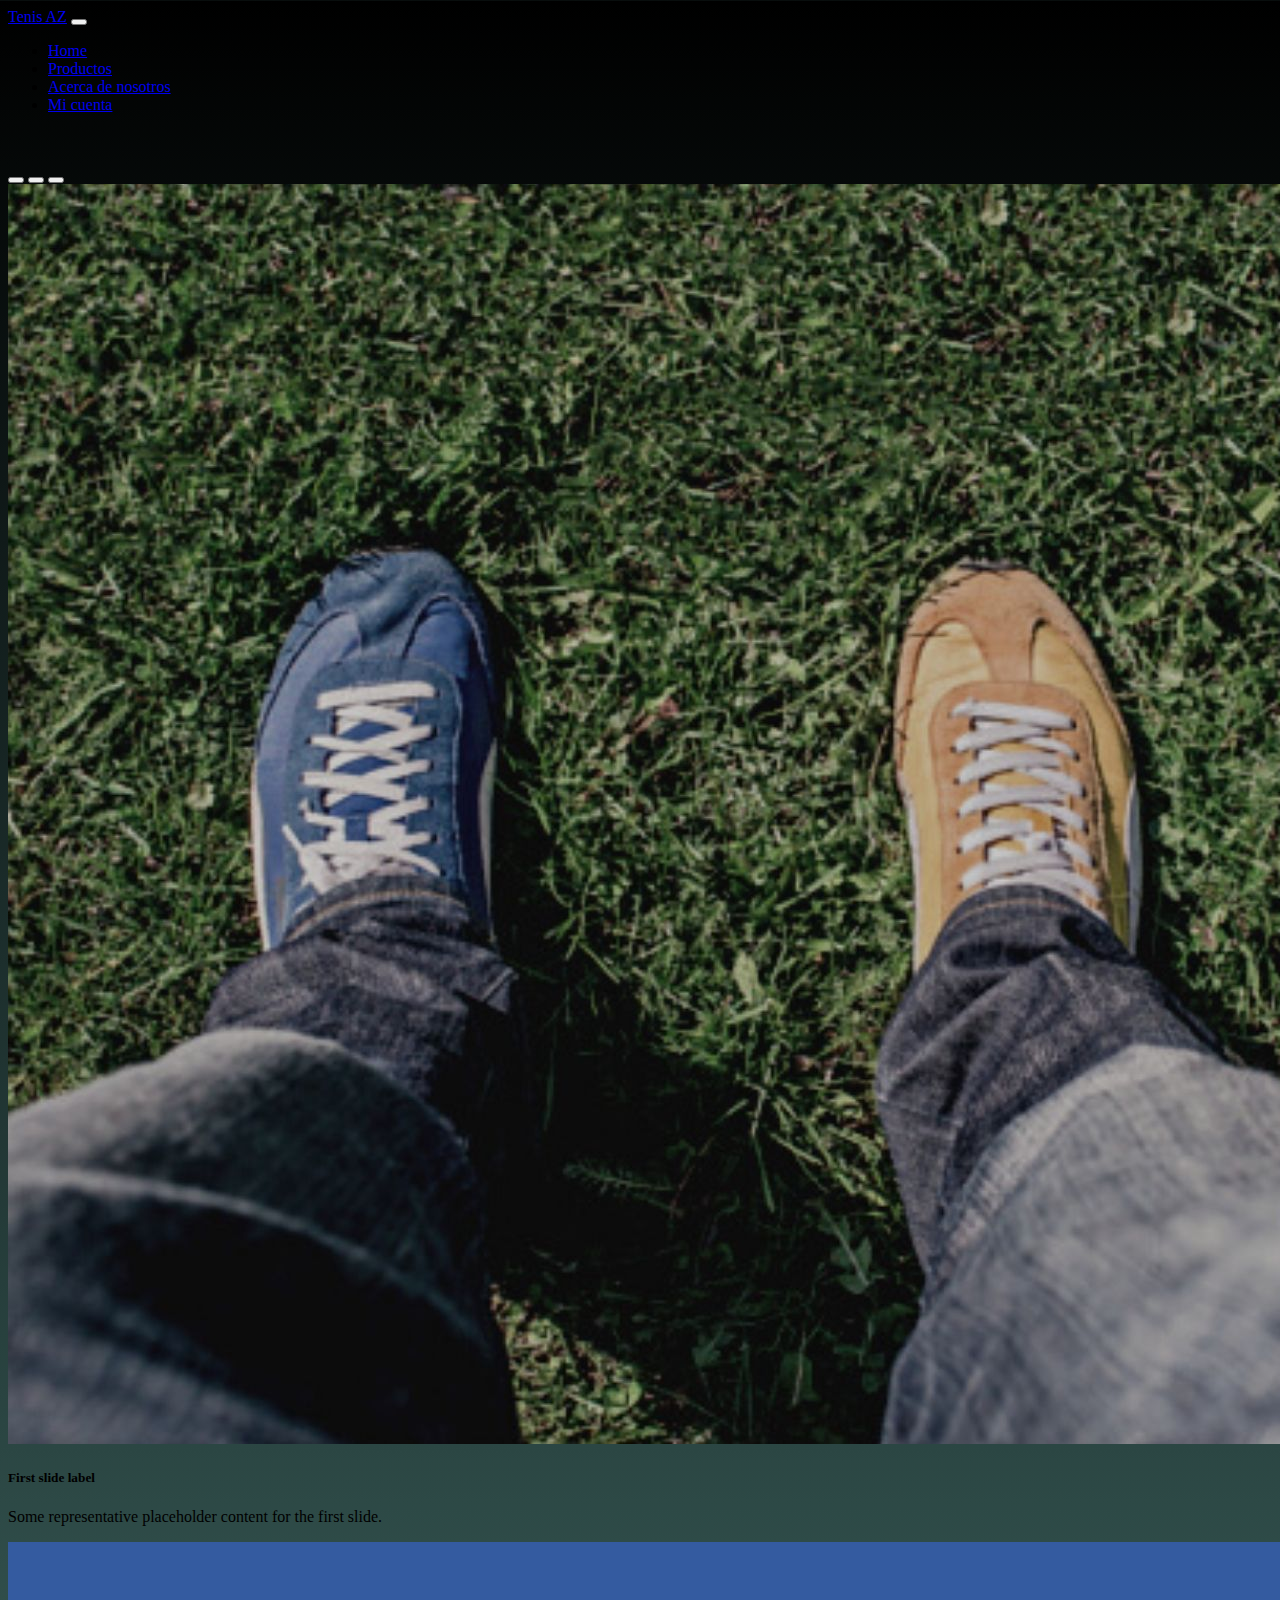
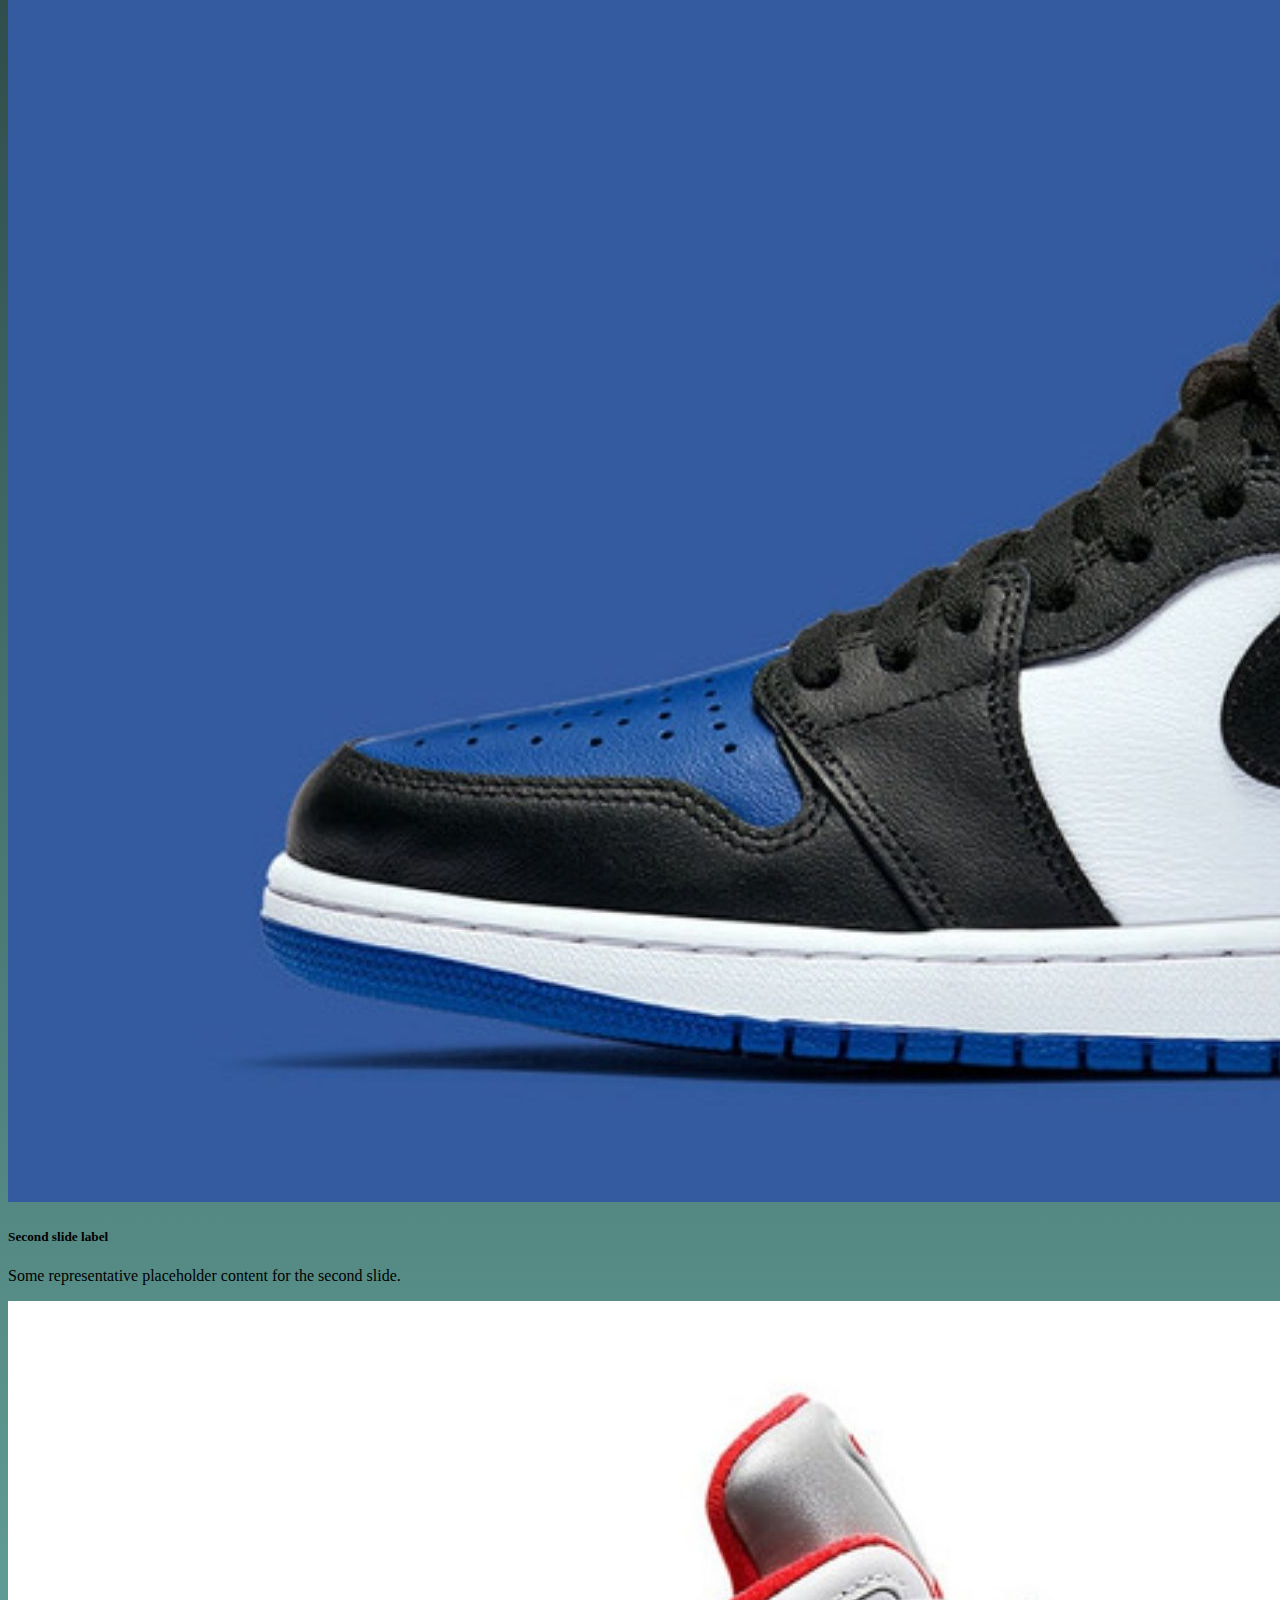
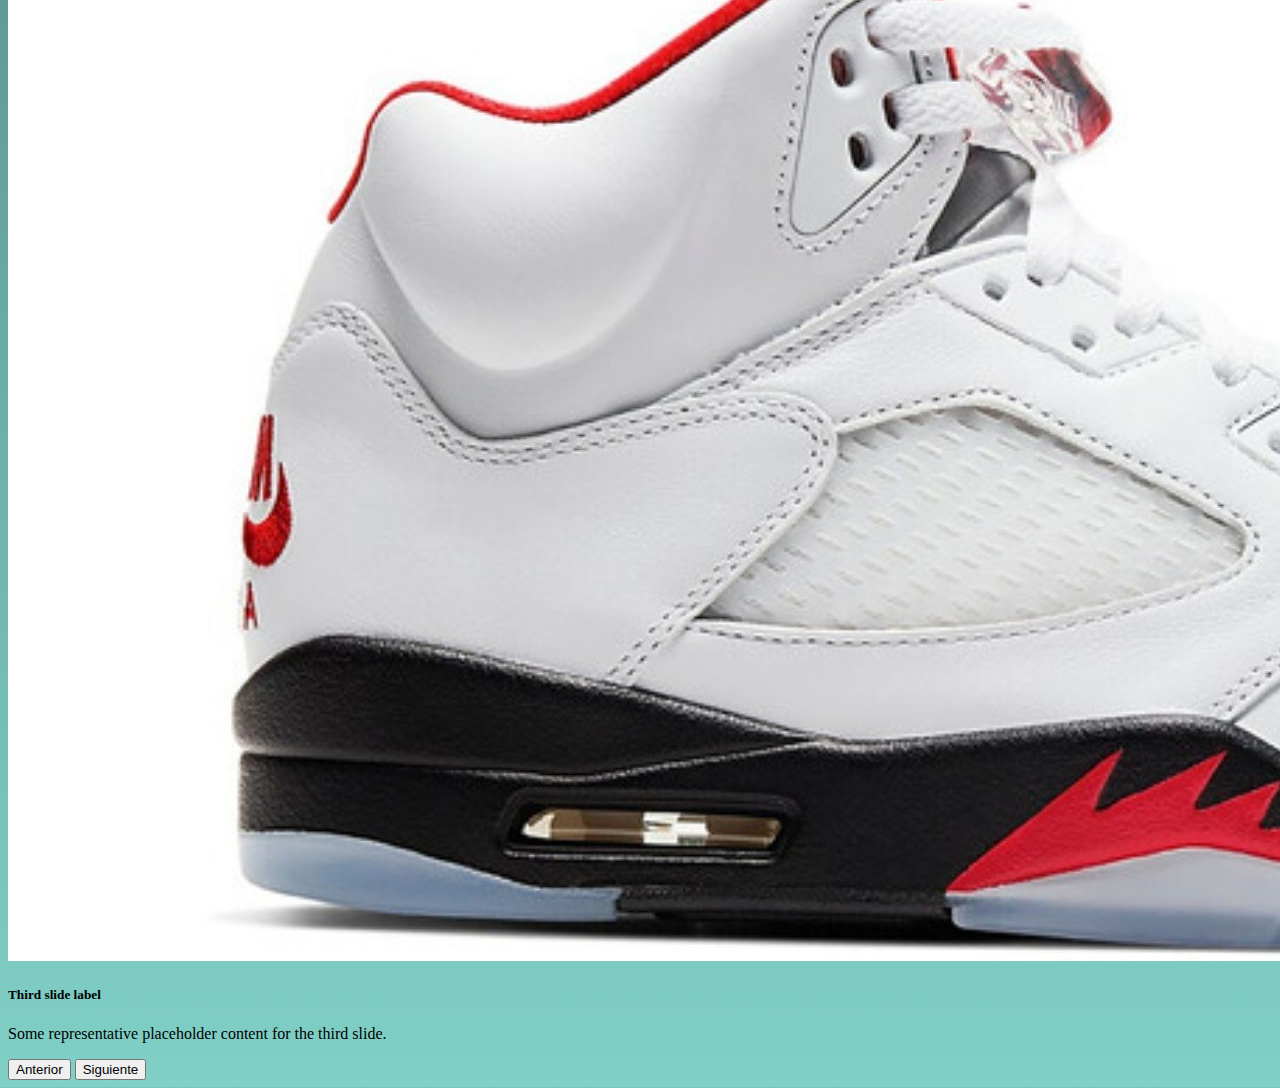
<file: index.html>
<!DOCTYPE html>
<html lang="en">

<head>
    <meta charset="UTF-8" />
    <meta http-equiv="X-UA-Compatible" content="IE=edge" />
    <meta name="viewport" content="width=device-width, initial-scale=1.0" />
    <link href="https://cdn.jsdelivr.net/npm/bootstrap@5.2.2/dist/css/bootstrap.min.css" rel="stylesheet" integrity="sha384-Zenh87qX5JnK2Jl0vWa8Ck2rdkQ2Bzep5IDxbcnCeuOxjzrPF/et3URy9Bv1WTRi" crossorigin="anonymous" />
    <link rel="stylesheet" href="estilos/styles.css" />
    <title>Tenis AZ</title>
</head>

<body>
    <nav class="navbar navbar-dark bg-dark">
        <div class="container-fluid">
            <a class="navbar-brand" href="#">Tenis AZ</a>
            <button class="navbar-toggler" type="button" data-bs-toggle="collapse" data-bs-target="#navbarNavDropdown" aria-controls="navbarNavDropdown" aria-expanded="false" aria-label="Toggle navigation">
          <span class="navbar-toggler-icon"></span>
        </button>
            <div class="collapse navbar-collapse" id="navbarNavDropdown">
                <ul class="navbar-nav">
                    <li class="nav-item">
                        <a class="nav-link active" aria-current="page" href="#">Home</a>
                    </li>
                    <li class="nav-item">
                        <a class="nav-link" href="productos.html">Productos</a>
                    </li>
                    <li class="nav-item">
                        <a class="nav-link" href="#">Acerca de nosotros</a>
                    </li>
                    <li class="nav-item dropdown">
                        <a class="nav-link dropdown-toggle" href="#" role="button" data-bs-toggle="dropdown" aria-expanded="false">
                Mi cuenta
              </a>
                    </li>
                </ul>
            </div>
        </div>
    </nav>
    <br>
    <br>
    <div class="container">
        <div id="carouselExampleCaptions" class="carousel slide" data-bs-ride="false">
            <div class="carousel-indicators">
                <button type="button" data-bs-target="#carouselExampleCaptions" data-bs-slide-to="0" class="active" aria-current="true" aria-label="Slide 1"></button>
                <button type="button" data-bs-target="#carouselExampleCaptions" data-bs-slide-to="1" aria-label="Slide 2"></button>
                <button type="button" data-bs-target="#carouselExampleCaptions" data-bs-slide-to="2" aria-label="Slide 3"></button>
            </div>
            <div class="carousel-inner">
                <div class="carousel-item active">
                    <img src="media/banner.jpg" class="d-block w-100" alt="..." />
                    <div class="carousel-caption d-none d-md-block">
                        <h5>First slide label</h5>
                        <p>
                            Some representative placeholder content for the first slide.
                        </p>
                    </div>
                </div>
                <div class="carousel-item">
                    <img src="media/tenis.jpg" class="d-block w-100" alt="..." />
                    <div class="carousel-caption d-none d-md-block">
                        <h5>Second slide label</h5>
                        <p>
                            Some representative placeholder content for the second slide.
                        </p>
                    </div>
                </div>
                <div class="carousel-item">
                    <img src="media/tenis2.jpg" class="d-block w-100" alt="..." />
                    <div class="carousel-caption d-none d-md-block">
                        <h5>Third slide label</h5>
                        <p>
                            Some representative placeholder content for the third slide.
                        </p>
                    </div>
                </div>
            </div>
            <button class="carousel-control-prev" type="button" data-bs-target="#carouselExampleCaptions" data-bs-slide="prev">
          <span class="carousel-control-prev-icon" aria-hidden="true"></span>
          <span class="visually-hidden">Anterior</span>
        </button>
            <button class="carousel-control-next" type="button" data-bs-target="#carouselExampleCaptions" data-bs-slide="next">
          <span class="carousel-control-next-icon" aria-hidden="true"></span>
          <span class="visually-hidden">Siguiente</span>
        </button>
        </div>
    </div>
    <script src="https://cdn.jsdelivr.net/npm/bootstrap@5.2.2/dist/js/bootstrap.bundle.min.js" integrity="sha384-OERcA2EqjJCMA+/3y+gxIOqMEjwtxJY7qPCqsdltbNJuaOe923+mo//f6V8Qbsw3" crossorigin="anonymous"></script>
</body>

</html>
</file>
<file: estilos/styles.css>
body {
    background-color: #000000;
    background-image: linear-gradient(180deg, #000000 0%, #80D0C7 100%);
}
</file>
